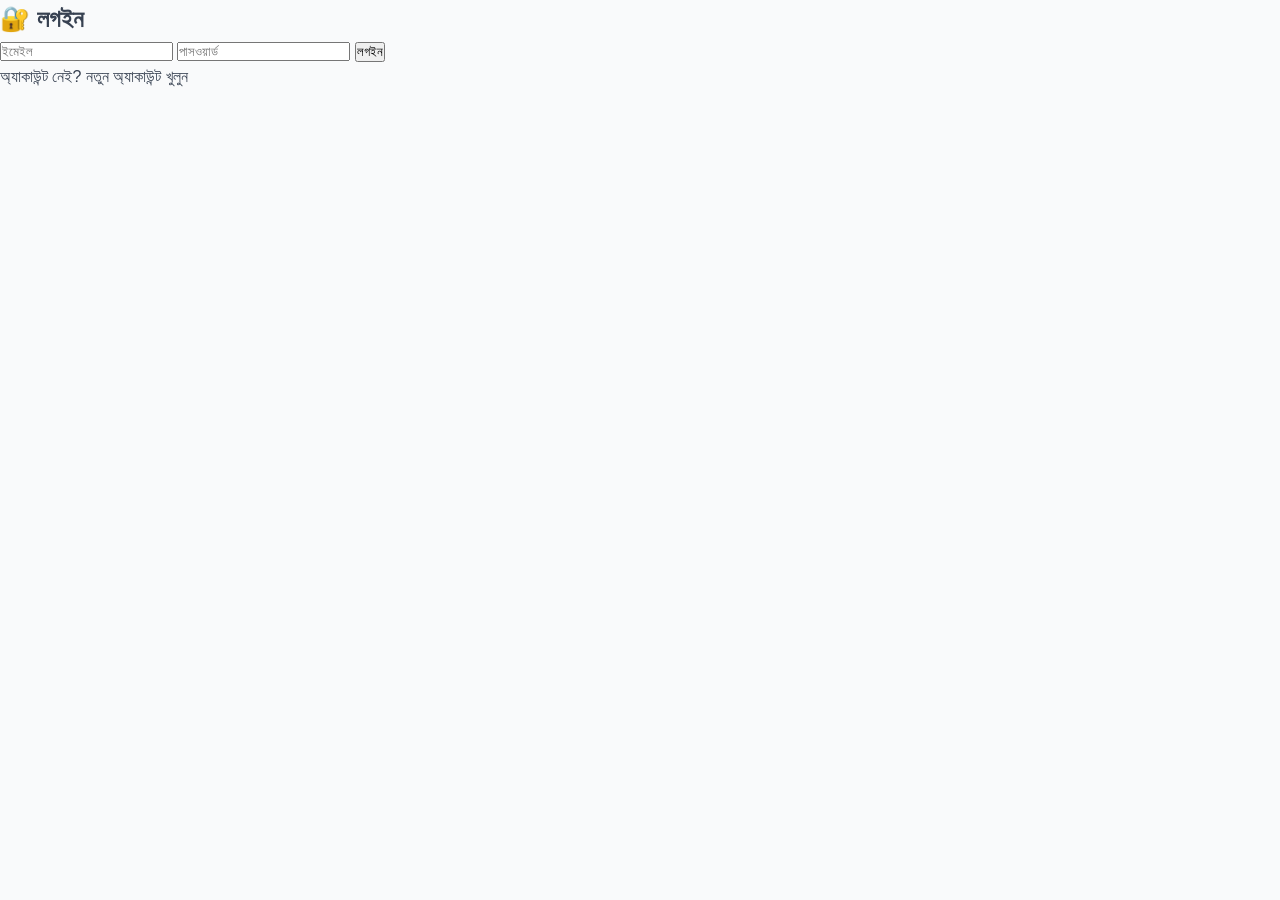
<file: login.html>
<!DOCTYPE html>
<html lang="bn">
<head>
<meta charset="UTF-8">
<meta name="viewport" content="width=device-width, initial-scale=1.0">
<title>লগইন</title>
<link rel="stylesheet" href="style.css">
</head>

<body>

<div class="login-box">

<h2>🔐 লগইন</h2>

<input type="email" placeholder="ইমেইল">

<input type="password" placeholder="পাসওয়ার্ড">

<button>লগইন</button>

<p>

অ্যাকাউন্ট নেই?

<a href="register.html">

নতুন অ্যাকাউন্ট খুলুন

</a>

</p>

</div>

<script src="app.js"></script>

</body>

</html>
</file>
<file: style.css>
/* --- Base Reset & Typography --- */
* {
    margin: 0;
    padding: 0;
    box-sizing: border-box;
}

:root {
    --primary-color: #006a4e; /* Deep green representation of Bangladesh */
    --secondary-color: #f42a41; /* Red contrast */
    --dark-bg: #111827;
    --light-bg: #f9fafb;
    --card-light: #ffffff;
    --card-dark: #1f2937;
    --text-main: #374151;
    --text-muted: #6b7280;
    --transition: all 0.3s ease;
}

body {
    font-family: 'Hind Siliguri', sans-serif;
    background-color: var(--light-bg);
    color: var(--text-main);
    line-height: 1.6;
}

.container {
    width: 90%;
    max-width: 1200px;
    margin: 0 auto;
}

a {
    text-decoration: none;
    color: inherit;
}

/* --- Dark Mode Variables Overwrite --- */
body.dark-mode {
    background-color: var(--dark-bg);
    color: #f3f4f6;
}
body.dark-mode .main-header { background: #1f2937; }
body.dark-mode .service-card, 
body.dark-mode .emergency-card,
body.dark-mode .news-card,
body.dark-mode .content-box,
body.dark-mode .sidebar-box,
body.dark-mode .place-card,
body.dark-mode .info-block,
body.dark-mode .utility-card,
body.dark-mode .trans-card {
    background-color: var(--card-dark);
    color: #f3f4f6;
    border: 1px solid #374151;
}
body.dark-mode .text-muted { color: #9ca3af; }

/* --- Top Bar & Header --- */
.top-bar {
    background: #004d38;
    color: white;
    padding: 8px 0;
    font-size: 14px;
}
.top-bar .container {
    display: flex;
    justify-content: space-between;
    align-items: center;
}
.btn-toggle {
    background: transparent;
    border: 1px solid rgba(255,255,255,0.4);
    color: white;
    padding: 4px 12px;
    border-radius: 20px;
    cursor: pointer;
    font-family: inherit;
}

.main-header {
    background: #ffffff;
    box-shadow: 0 4px 6px -1px rgba(0, 0, 0, 0.1);
    position: sticky;
    top: 0;
    z-index: 100;
}
.header-flex {
    display: flex;
    justify-content: space-between;
    align-items: center;
    padding: 15px 0;
}
.logo h1 {
    font-size: 24px;
    color: var(--primary-color);
}
.logo p {
    font-size: 12px;
    color: var(--text-muted);
}
.main-nav a {
    margin-left: 20px;
    font-weight: 600;
    padding: 8px 12px;
    border-radius: 4px;
    transition: var(--transition);
}
.main-nav a:hover, .main-nav a.active {
    background: var(--primary-color);
    color: white !important;
}

/* --- Notice Board --- */
.notice-section {
    background: #fffbeb;
    border-bottom: 1px solid #fde68a;
    padding: 10px 0;
}
.notice-flex {
    display: flex;
    align-items: center;
}
.notice-title {
    background: var(--secondary-color);
    color: white;
    padding: 2px 10px;
    font-weight: bold;
    border-radius: 4px;
    white-space: nowrap;
    margin-right: 15px;
}

/* --- Hero Slider & Search --- */
.hero-slider {
    position: relative;
    height: 380px;
    overflow: hidden;
    background: #111;
}
.slide {
    position: absolute;
    width: 100%;
    height: 100%;
    background-size: cover;
    background-position: center;
    opacity: 0;
    transition: opacity 1s ease-in-out;
    display: flex;
    align-items: center;
    justify-content: center;
}
.slide.active { opacity: 1; }
.slide-content {
    text-align: center;
    color: white;
}
.slide-content h2 { font-size: 38px; margin-bottom: 10px; }

.hero-search-container {
    position: absolute;
    bottom: 30px;
    width: 100%;
    display: flex;
    justify-content: center;
    z-index: 10;
}
.search-wrap {
    display: flex;
    width: 600px;
    max-width: 90%;
    box-shadow: 0 10px 15px -3px rgba(0, 0, 0, 0.3);
    border-radius: 30px;
    overflow: hidden;
}
.search-wrap input {
    flex: 1;
    padding: 15px 25px;
    border: none;
    outline: none;
    font-size: 16px;
    font-family: inherit;
}
.search-btn {
    background: var(--secondary-color);
    color: white;
    border: none;
    padding: 0 25px;
    cursor: pointer;
    font-weight: bold;
    font-family: inherit;
}

/* --- Layout Grid Mechanics --- */
.section-padding { padding: 40px 0; }
.section-title { text-align: center; margin-bottom: 30px; font-size: 26px; position: relative; }
.section-title::after {
    content: ''; display: block; width: 60px; height: 4px; background: var(--secondary-color); margin: 8px auto 0; border-radius: 2px;
}
.section-title-left { margin-bottom: 20px; font-size: 24px; color: var(--primary-color); }

.grid { display: grid; gap: 20px; }
.grid-6 { grid-template-columns: repeat(auto-fit, minmax(160px, 1fr)); }
.grid-4 { grid-template-columns: repeat(auto-fit, minmax(240px, 1fr)); }
.grid-3 { grid-template-columns: repeat(auto-fit, minmax(280px, 1fr)); }
.grid-2 { grid-template-columns: repeat(auto-fit, minmax(450px, 1fr)); }
.grid-2-1 { grid-template-columns: 2fr 1fr; }

@media(max-width: 768px) {
    .grid-2-1 { grid-template-columns: 1fr; }
    .header-flex { flex-direction: column; text-align: center; gap: 15px; }
    .main-nav a { margin: 0 5px; font-size: 14px; }
}

/* --- Cards Styling --- */
.text-center { text-align: center; }
.service-card {
    background: var(--card-light);
    padding: 25px 15px;
    border-radius: 8px;
    box-shadow: 0 4px 6px -1px rgba(0,0,0,0.05);
    transition: var(--transition);
}
.service-card:hover { transform: translateY(-5px); box-shadow: 0 10px 15px -3px rgba(0,0,0,0.1); }
.icon-wrap {
    width: 60px; height: 60px; line-height: 60px; border-radius: 50%; margin: 0 auto 15px; font-size: 24px; color: white;
}
.color-1 { background: #3b82f6; } .color-2 { background: #10b981; } .color-3 { background: #ef4444; }
.color-4 { background: #8b5cf6; } .color-5 { background: #f59e0b; } .color-6 { background: #06b6d4; }

/* Emergency */
.emergency-card {
    background: #fff5f5;
    border: 1px solid #fee2e2;
    padding: 20px;
    border-radius: 8px;
    text-align: center;
}
.e-icon { font-size: 30px; color: var(--secondary-color); margin-bottom: 10px; }
.phone-number { font-size: 24px; font-weight: bold; color: #b91c1c; display: block; margin-top: 5px; }

/* News */
.news-card {
    background: var(--card-light);
    padding: 20px;
    border-radius: 8px;
    box-shadow: 0 2px 4px rgba(0,0,0,0.05);
    position: relative;
}
.news-badge {
    position: absolute; top: 15px; right: 15px; background: #e0f2fe; color: #0369a1; padding: 2px 8px; font-size: 12px; border-radius: 4px; font-weight: bold;
}
.news-card h3 { font-size: 18px; margin-bottom: 10px; padding-right: 50px; }
.news-card p { color: var(--text-muted); font-size: 14px; margin-bottom: 15px; }
.read-more { color: var(--primary-color); font-weight: bold; font-size: 14px; }

/* Places */
.place-card {
    background: var(--card-light);
    border-radius: 8px;
    overflow: hidden;
    box-shadow: 0 2px 5px rgba(0,0,0,0.05);
}
.place-img { height: 160px; background-size: cover; background-position: center; background-color: #ddd; }
.place-info { padding: 15px; }
.place-info h3 { font-size: 16px; margin-bottom: 5px; }
.place-info p { font-size: 13px; color: var(--text-muted); }

/* Block & Lists Layout */
.content-box, .sidebar-box, .info-block {
    background: var(--card-light); padding: 25px; border-radius: 8px; box-shadow: 0 2px 4px rgba(0,0,0,0.02);
}
.stats-box { margin: 20px 0; }
.stat-card { background: #f3f4f6; padding: 15px; border-radius: 6px; text-align: center; }
body.dark-mode .stat-card { background: #374151; }
.upazila-list { list-style: none; display: grid; grid-template-columns: 1fr 1fr; gap: 10px; margin-top: 10px; }
.upazila-list li { font-weight: 500; }
.upazila-list i { color: var(--primary-color); margin-right: 5px; }

.block-title { font-size: 20px; margin-bottom: 15px; border-bottom: 2px solid #e5e7eb; padding-bottom: 8px; }
.list-item { margin-bottom: 15px; }
.list-item h4 { font-size: 16px; color: var(--primary-color); }
.list-item p { font-size: 14px; color: var(--text-muted); }

.action-buttons-flex { display: flex; gap: 10px; margin-top: 15px; }
.btn-sm { padding: 6px 15px; border: none; border-radius: 4px; color: white; cursor: pointer; font-family: inherit; font-size: 14px; }
.btn-outline { background: transparent; border: 1px solid var(--text-muted); color: inherit; }

/* Utilities */
.utility-card, .trans-card {
    background: var(--card-light); padding: 20px; border-radius: 8px; text-align: center;
}
.trans-card i { font-size: 32px; color: var(--primary-color); margin-bottom: 10px; }

/* Gallery */
.gallery-container {
    display: grid; grid-template-columns: repeat(auto-fit, minmax(220px, 1fr)); gap: 15px;
}
.gallery-item { height: 180px; overflow: hidden; border-radius: 8px; }
.gallery-item img { width: 100%; height: 100%; object-fit: cover; transition: var(--transition); }
.gallery-item:hover img { transform: scale(1.05); }

/* --- Footer --- */
.main-footer {
    background: #0f172a; color: #94a3b8; padding: 50px 0 20px; margin-top: 5px;
}
.footer-grid { display: grid; grid-template-columns: 2fr 1fr 1fr; gap: 40px; margin-bottom: 30px; }
@media(max-width:768px){ .footer-grid { grid-template-columns: 1fr; } }
.footer-about h3, .footer-links h3, .footer-socials h3 { color: white; margin-bottom: 15px; font-size: 18px; }
.footer-links ul { list-style: none; }
.footer-links ul li { margin-bottom: 8px; }
.footer-links ul li a:hover { color: white; }
.social-icons a {
    display: inline-block; width: 35px; height: 35px; background: #1e293b; color: white; line-height: 35px; text-align: center; border-radius: 50%; margin-right: 10px; transition: var(--transition);
}
.social-icons a:hover { background: var(--primary-color); }
.footer-bottom { border-top: 1px solid #1e293b; padding-top: 20px; text-align: center; font-size: 14px; }
</file>
